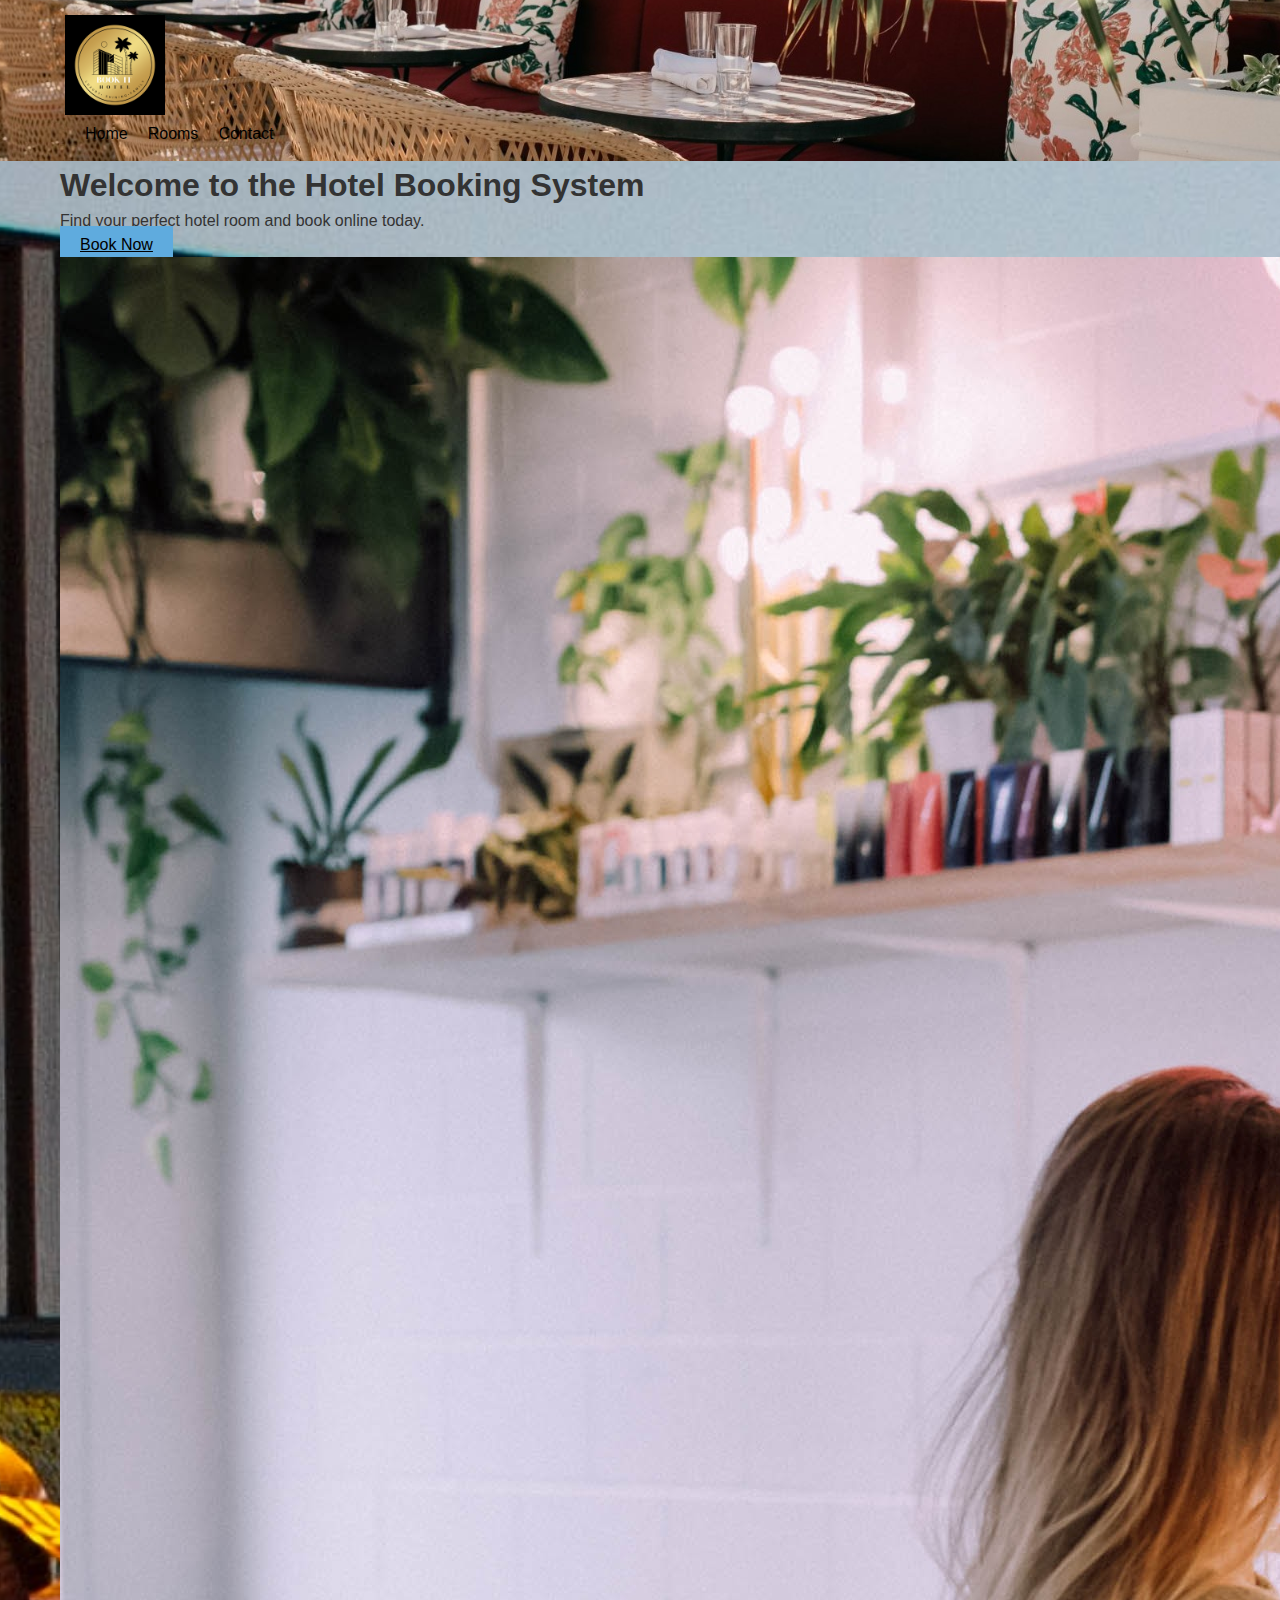
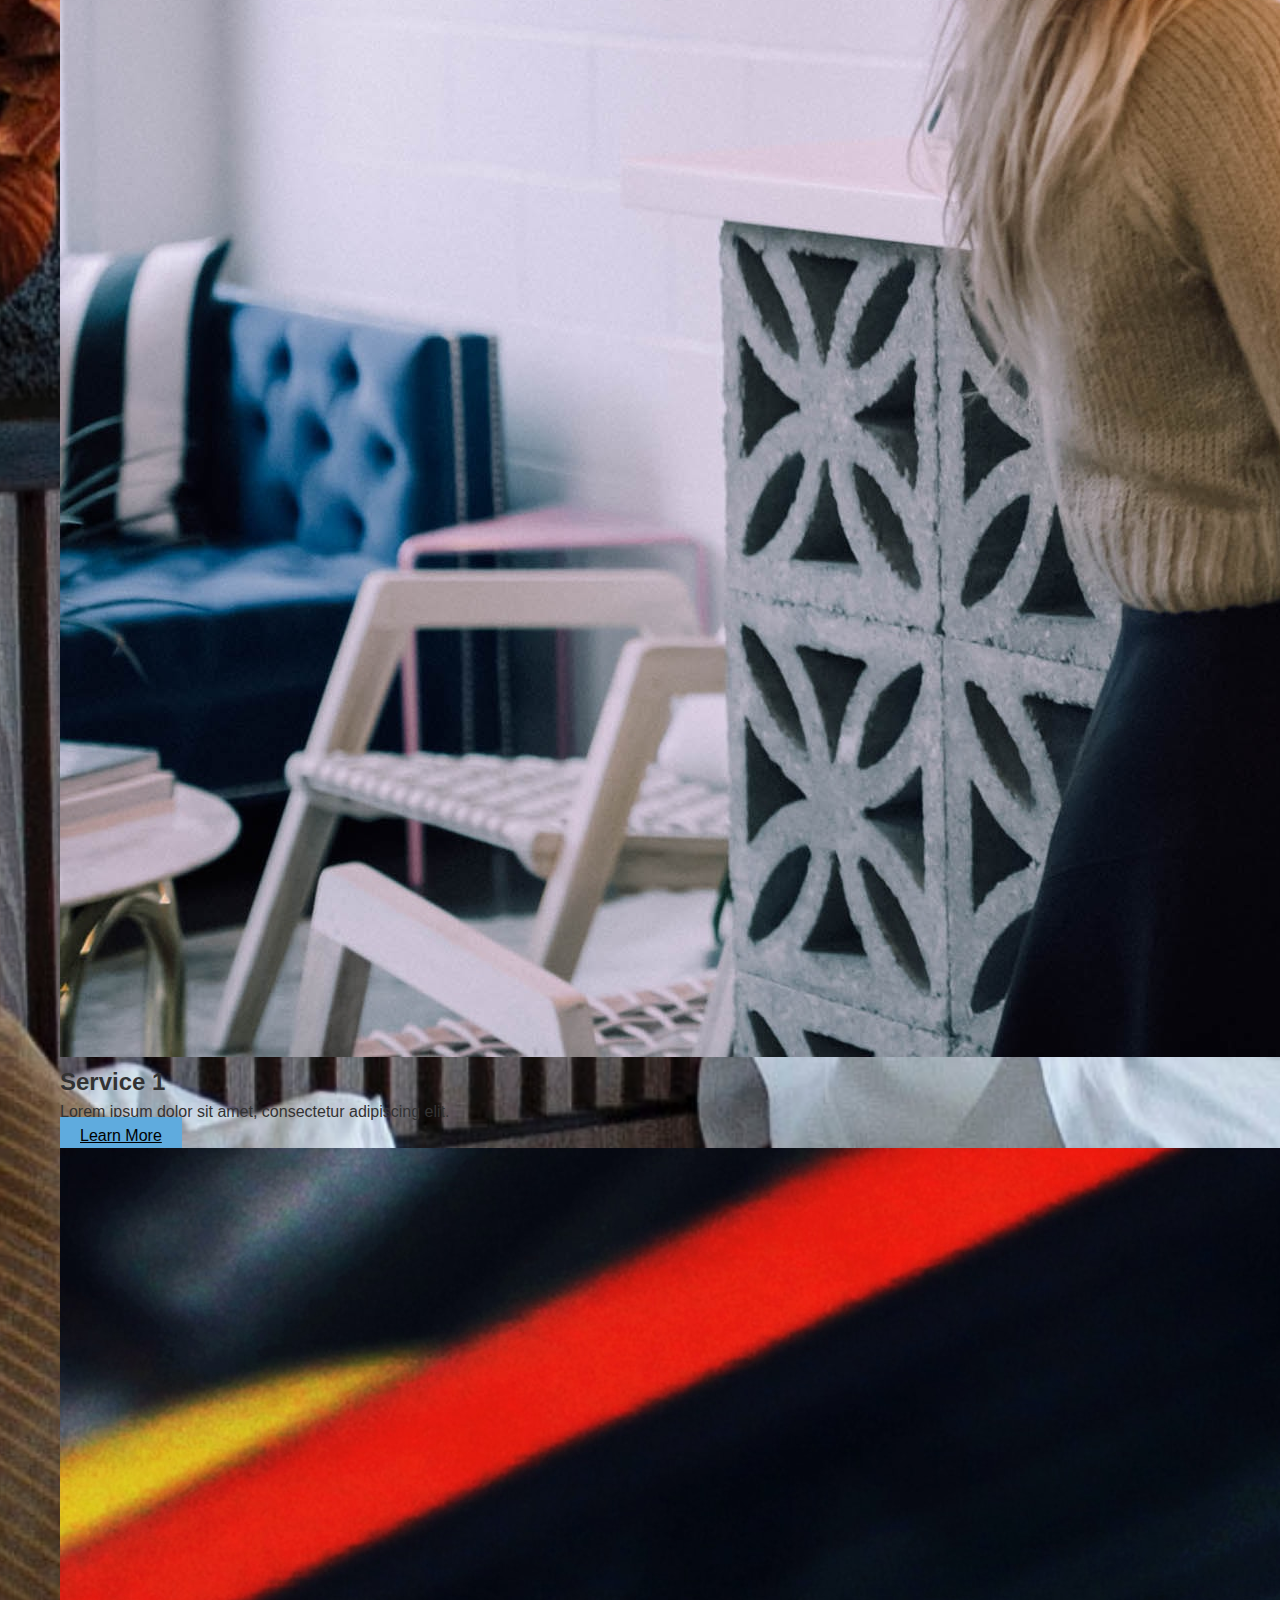
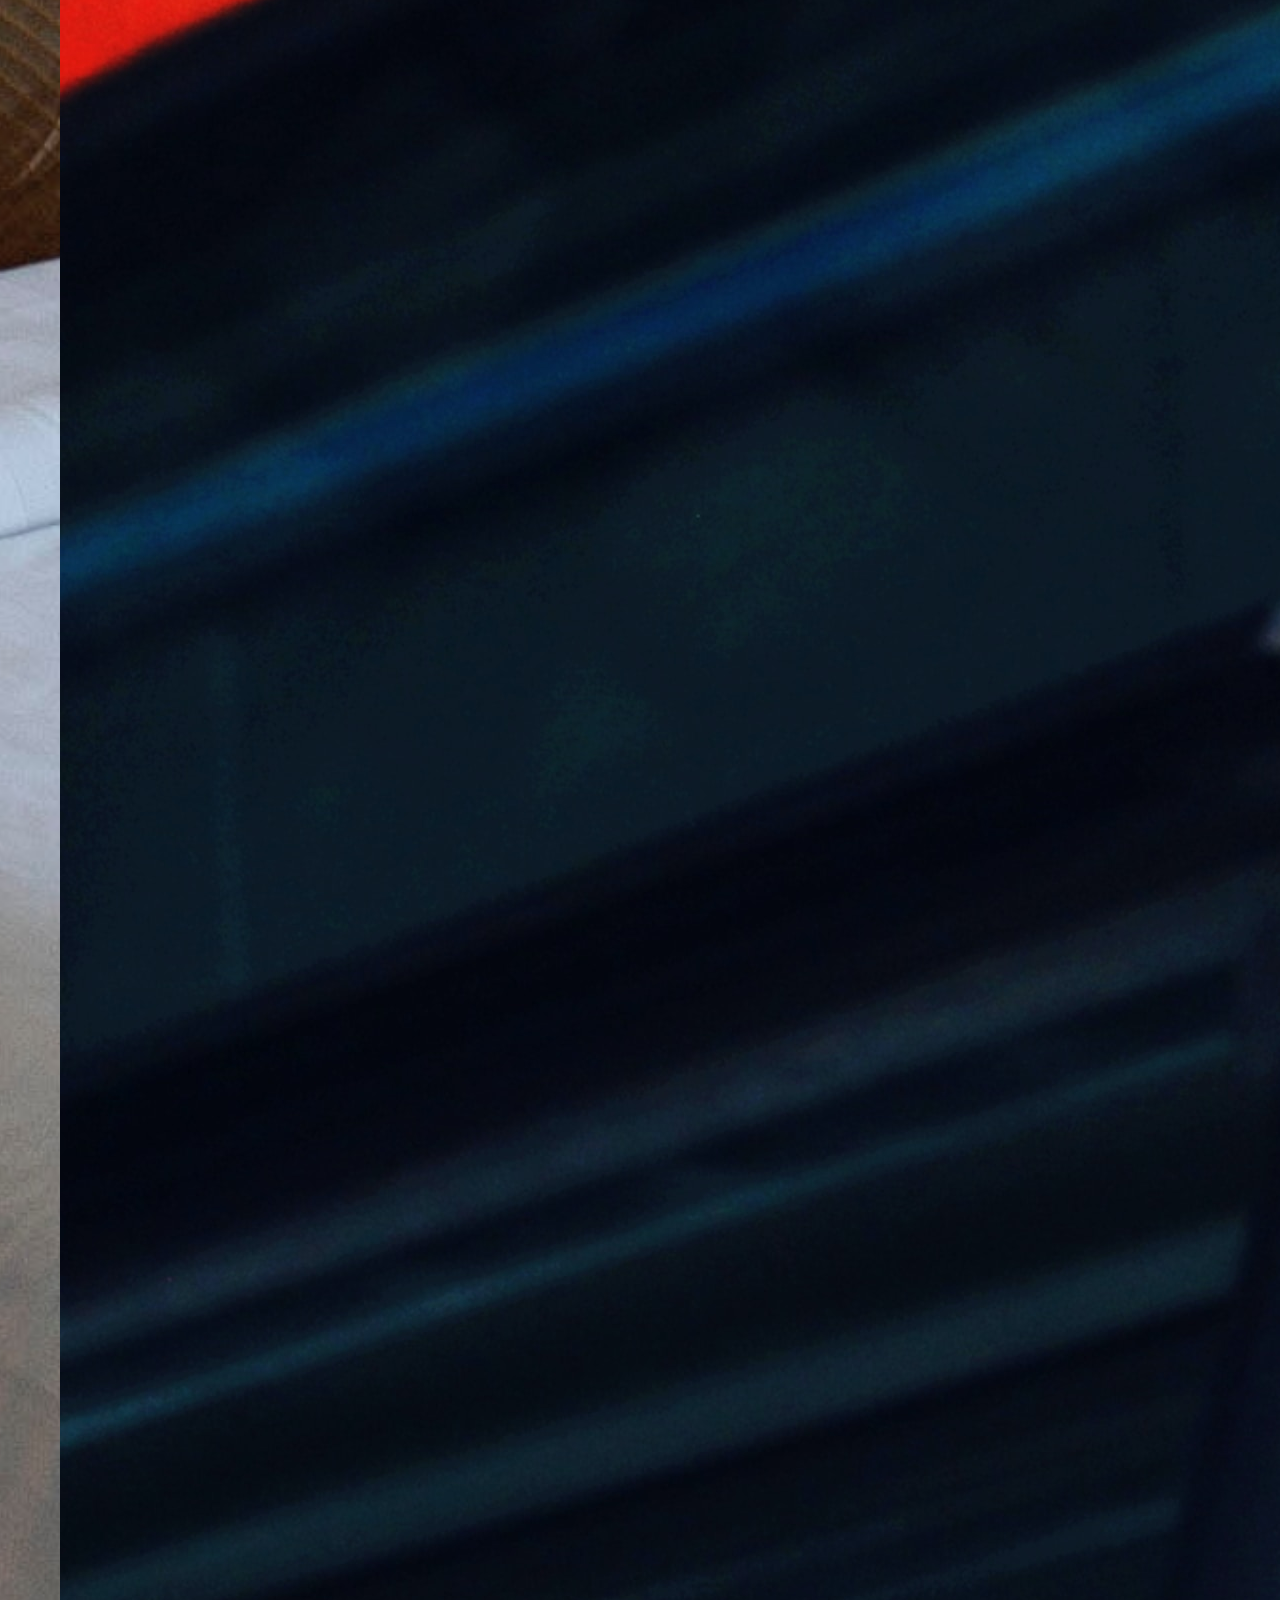
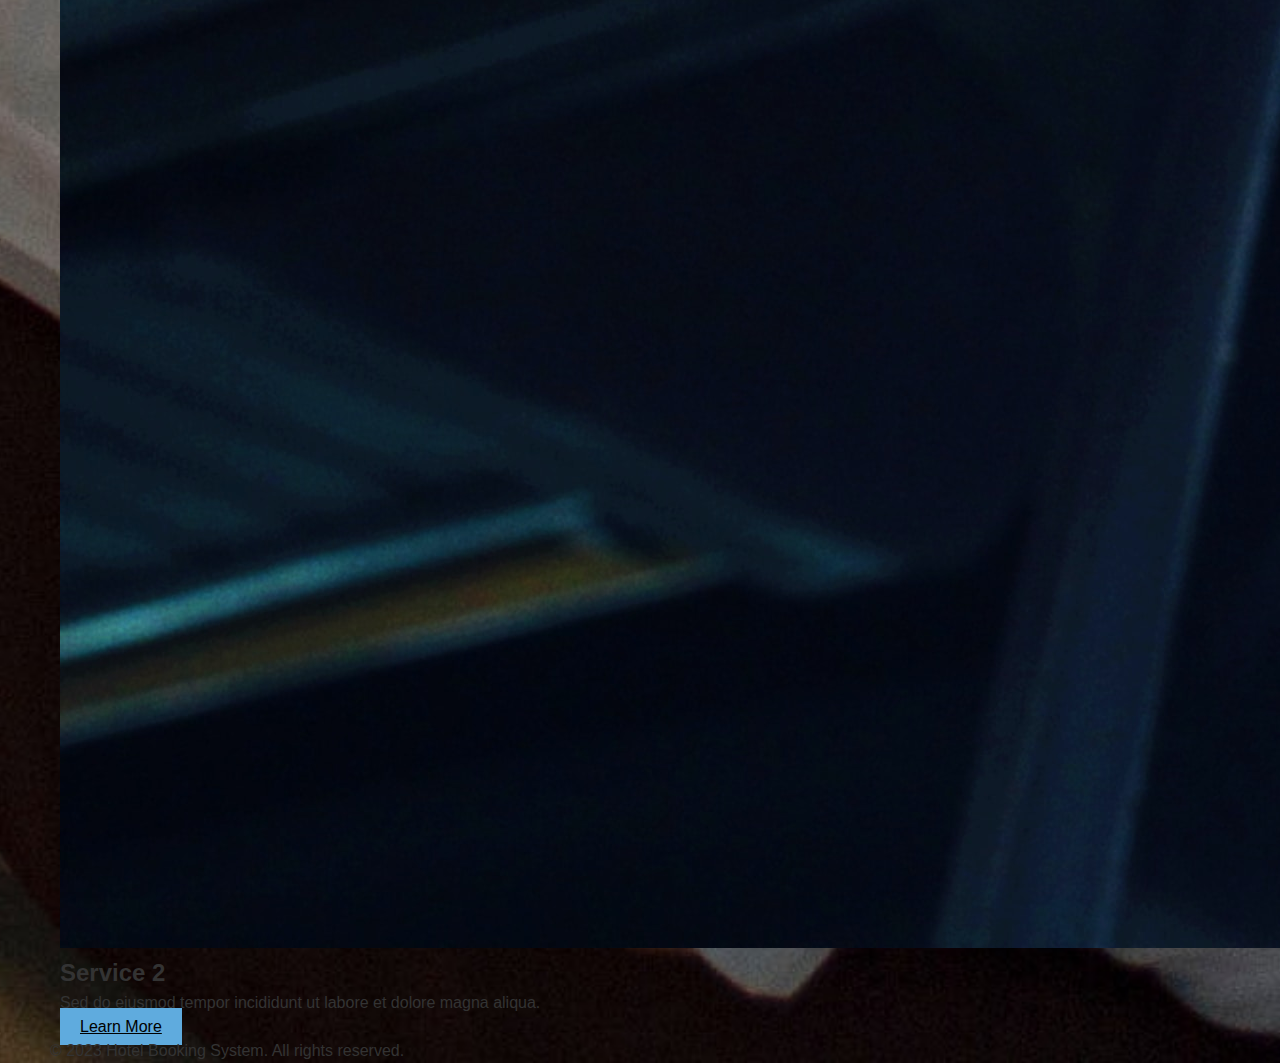
<file: extrahome.html>
<!DOCTYPE html>
<html>
<head>
	<title>Hotel Booking System</title>
	<meta charset="UTF-8">
	<meta name="viewport" content="width=device-width, initial-scale=1.0">
	<link rel="stylesheet" type="text/css" href="styles.css">
</head>
<body>
	<header>
		<div class="container">
			<img src="images/logo.png" alt="Hotel Logo" class="logo">
			<nav>
				<ul>
					<li class="current"><a href="#">Home</a></li>
					<li><a href="#">Rooms</a></li>
					<li><a href="#">Contact</a></li>
				</ul>
			</nav>
		</div>
	</header>

	<main>
		<section class="hero">
			<div class="container">
				<h1>Welcome to the Hotel Booking System</h1>
				<p>Find your perfect hotel room and book online today.</p>
				<a href="#" class="btn">Book Now</a>
			</div>
		</section>

		<section class="services">
			<div class="container">
				<div class="service">
					<img src="images/service-1.jpg" alt="Service 1">
					<h2>Service 1</h2>
					<p>Lorem ipsum dolor sit amet, consectetur adipiscing elit.</p>
					<a href="#" class="btn">Learn More</a>
				</div>
				<div class="service">
					<img src="images/service-2.jpg" alt="Service 2">
					<h2>Service 2</h2>
					<p>Sed do eiusmod tempor incididunt ut labore et dolore magna aliqua.</p>
					<a href="#" class="btn">Learn More</a>
				</div>
			</div>
		</section>
	</main>

	<footer>
		<div class="container">
			<p>&copy; 2023 Hotel Booking System. All rights reserved.</p>
		</div>
	</footer>
</body>
</html>
</file>
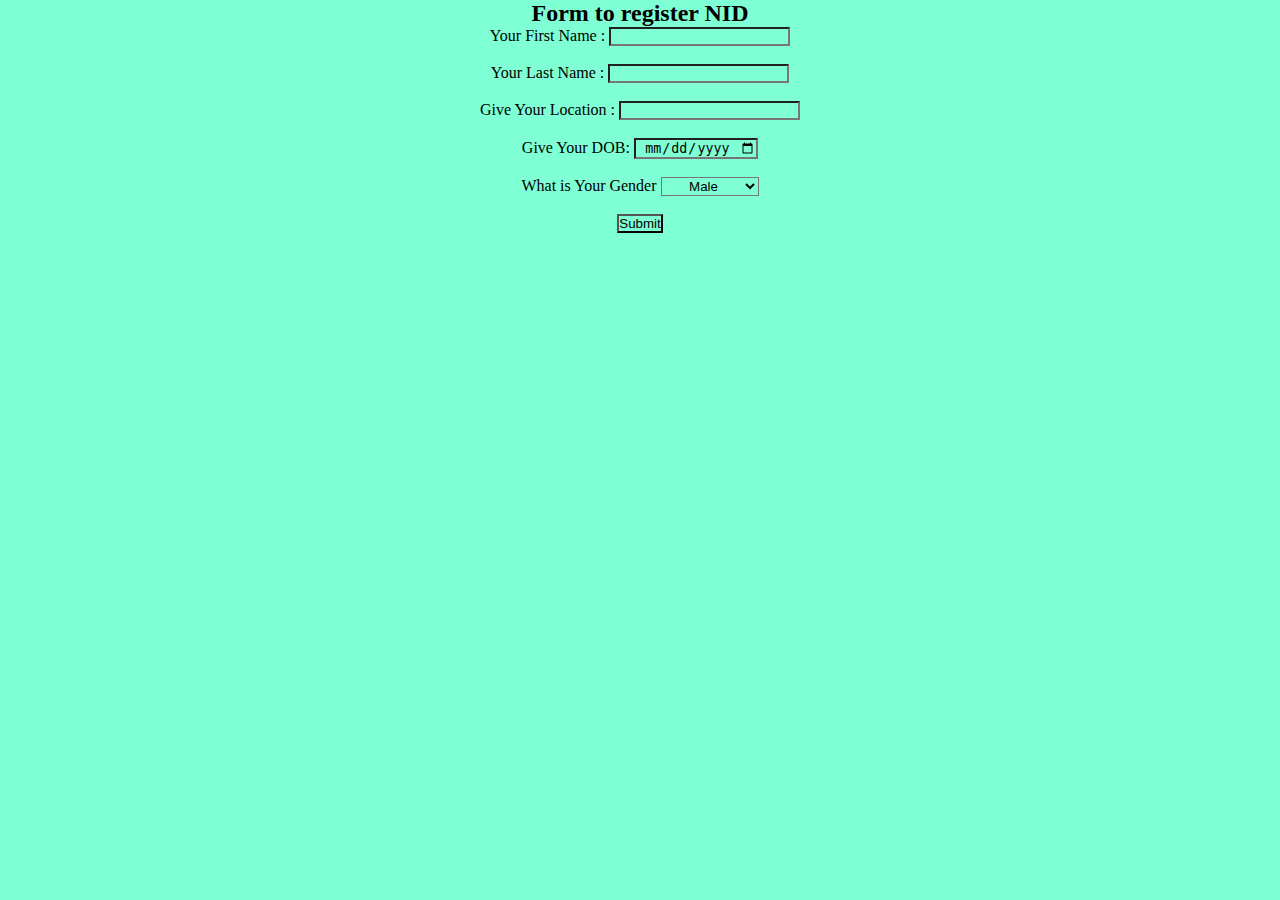
<file: fun.html>
<!DOCTYPE html>
<html>
    <head>
        <link rel="stylesheet" type="text/css" href="styles3.css">
    </head>
<body>

<h2> Form to register NID</h2>

<form action="#" method="post">
    <label for="fname">Your First Name : </label>
    <input type="text" id="fname" name="fname" required><br><br>
    <label for="lname">Your Last Name : </label>
    <input type="text" id="lname" name="lname" required><br><br>
    <label for="location">Give Your Location : </label>
    <input type="text" id="location" name="location" required><br><br>
    <label for="dob">Give Your DOB: </label>
    <input type="date" id="dob" name="dob" required><br><br>
    
    <div class="gender">
    <label for="gender">What is Your Gender </label>
    <select id="gender" name="gender" required> 
        <option value="male">Male</option>
        <option value="female">Female</option>
        <option value="others">Transgender</option>
    </select>
    </div>
    <br>
    <button type="submit" name="submit"> Submit</button>

</form>

</body>
</html>
</file>
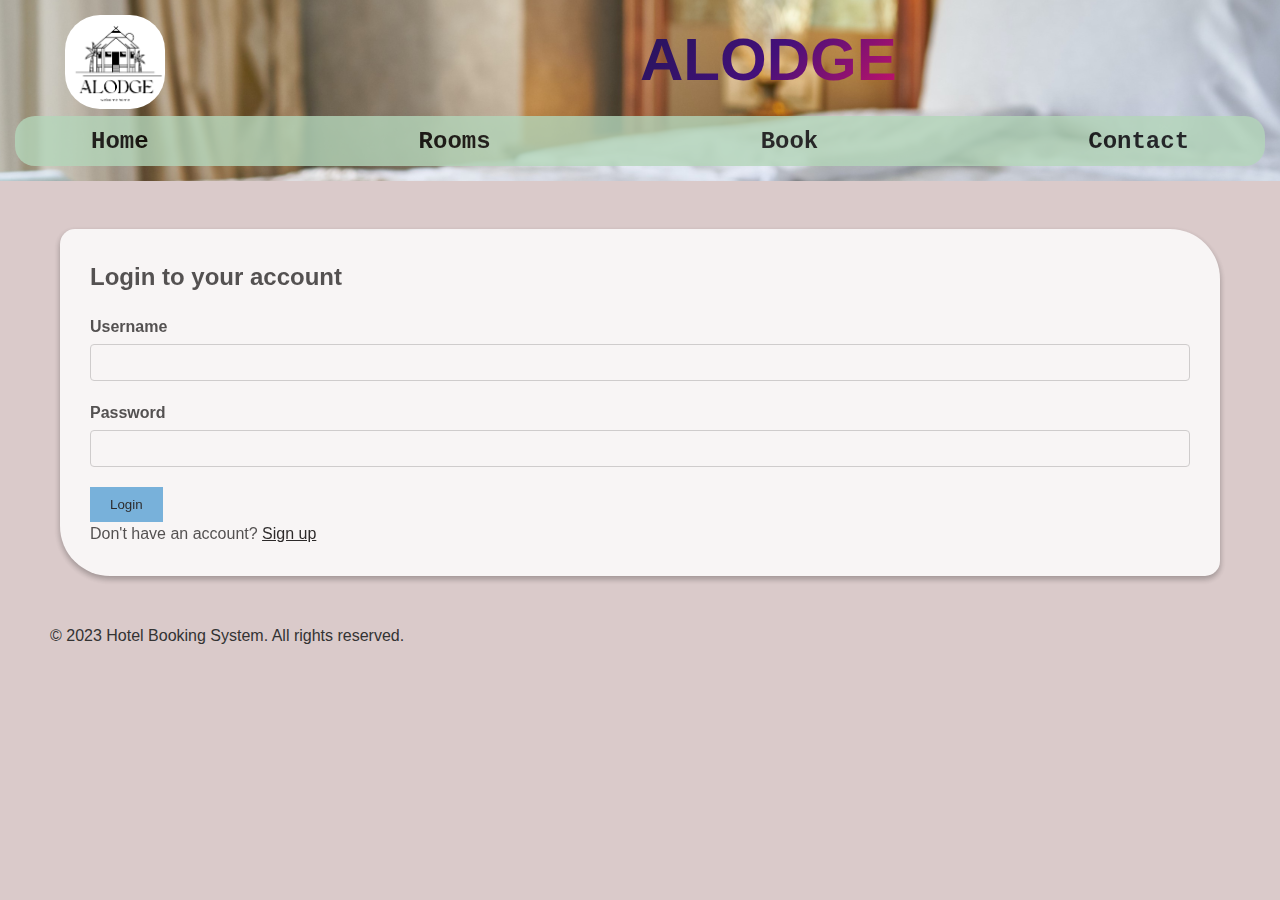
<file: login.html>
<!DOCTYPE html>
<html>
<head>
	<title>Hotel Booking System</title>
	<meta charset="UTF-8">
	<meta name="viewport" content="width=device-width, initial-scale=1.0">
	<link rel="stylesheet" type="text/css" href="styles2.css">
</head>
<body>
	<header>
		<div class="containers">
			<div>
			<img src="images/logo2.png" style="background-color: white;border-radius: 35px;" alt="Hotel Logo" class="logo">
		   </div>
            <!-- <h2 class="BOOK THE HOTEL" style="font-family: monospace;color: rgb(9, 9, 9);font-size: 35px;font-weight: bolder;">Luminary Lodge</h2>-->
			<div class="row">
				  <div class="col-md-12 text-center">
					<h3 class="animate-charcter"> ALODGE</h3>
				  </div>
			</div>
		</div>
		<div>
			<nav style="background-color: rgb(180, 214, 186);padding: 1px;opacity: .8;border-radius: 20px;">
				<ul style="padding: 5px;">
					<li><h2 ><a style="margin-right: 250px;margin-left: 50px;font-family: monospace;" href="index.html">Home</a></h2></li>
					<li><h2 ><a style="margin-right: 250px;font-family: monospace" href="rooms.html">Rooms</a></h2></li>
                    <li><h2 ><a style="margin-right: 250px;font-family: monospace" href="book.html">Book</a></h2></li>
					<li><h2 ><a style="margin-right: 250px;font-family: monospace" href="contact.html">Contact</a></h2></li>
                    <li><h2 ><a style="margin-right: 250px;font-family: monospace" href="login.html">login</a></h2></li>
                </ul>
			</nav>
		</div>
		
	</header>
    

	<main>
		<br><br>
		<div class="container">
			<form action="#" method="POST" class="login-form">
				<h2>Login to your account</h2>
				<div class="form-control">
					<label for="username">Username</label>
					<input type="text" name="username" id="username" required>
				</div>
				<div class="form-control">
					<label for="password">Password</label>
					<input type="password" name="password" id="password" required>
				</div>
				<input type="submit" name="submit" value="Login" class="btn">
				<p class="form-note" >Don't have an account? <a href="signup.html" >Sign up</a></p>
			</form>
		</div>
	</main>

	<footer>
		<div class="container"><br><br>
			<p>&copy; 2023 Hotel Booking System. All rights reserved.</p>
		</div>
	</footer>
</body>
</html>
</file>
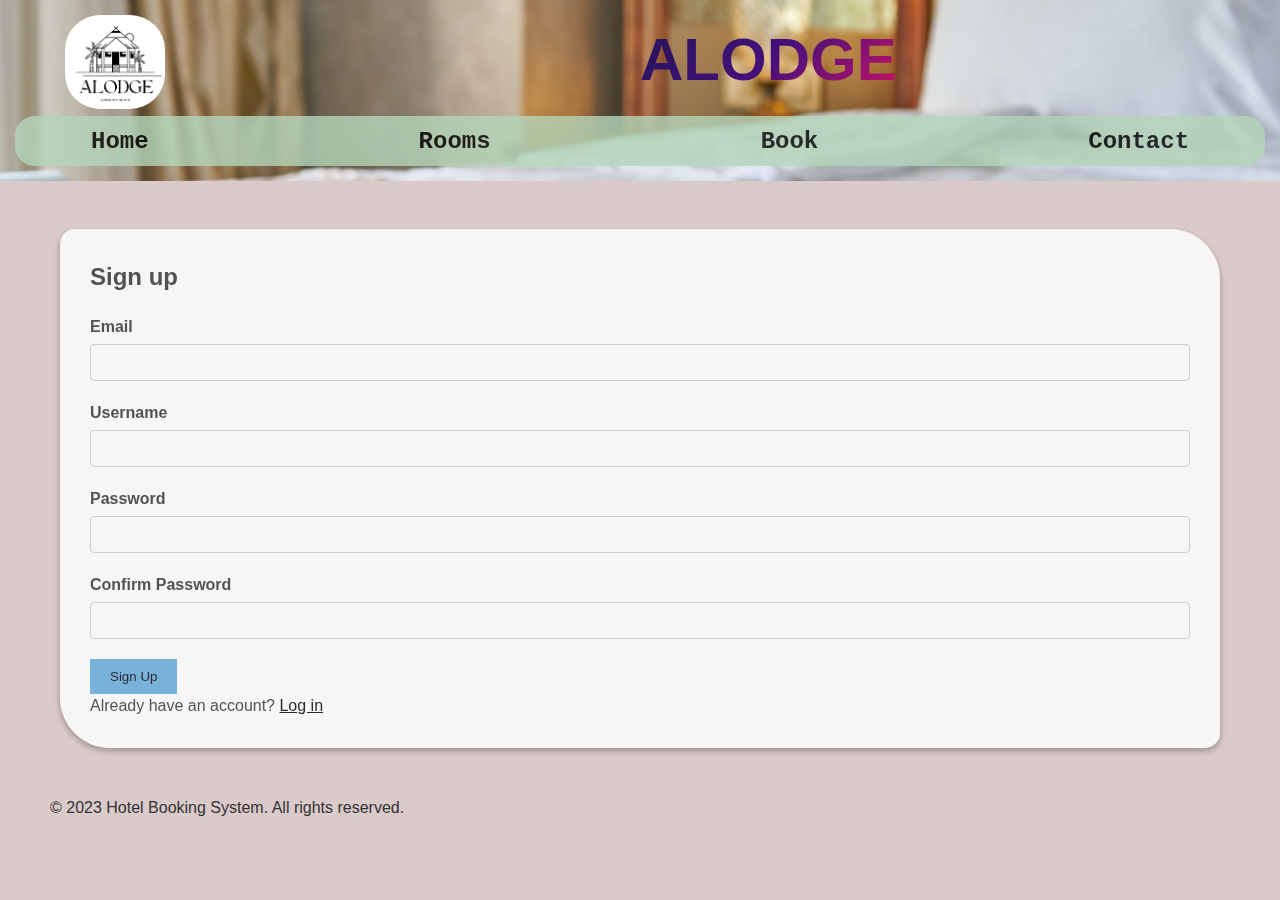
<file: signup.html>
<!DOCTYPE html>
<html>
<head>
	<title>Hotel Booking System</title>
	<meta charset="UTF-8">
	<meta name="viewport" content="width=device-width, initial-scale=1.0">
	<link rel="stylesheet" type="text/css" href="styles2.css">
</head>
<body>
	<header>
		<div class="containers">
			<div>
			<img src="images/logo2.png" style="background-color: white;border-radius: 35px;" alt="Hotel Logo" class="logo">
		   </div>
            <!-- <h2 class="BOOK THE HOTEL" style="font-family: monospace;color: rgb(9, 9, 9);font-size: 35px;font-weight: bolder;">Luminary Lodge</h2>-->
			<div class="row">
				  <div class="col-md-12 text-center">
					<h3 class="animate-charcter"> ALODGE</h3>
				  </div>
			</div>
		</div>
		<div>
			<nav style="background-color: rgb(180, 214, 186);padding: 1px;opacity: .8;border-radius: 20px;">
				<ul style="padding: 5px;">
					<li><h2 ><a style="margin-right: 250px;margin-left: 50px;font-family: monospace;" href="index.html">Home</a></h2></li>
					<li><h2 ><a style="margin-right: 250px;font-family: monospace" href="rooms.html">Rooms</a></h2></li>
                    <li><h2 ><a style="margin-right: 250px;font-family: monospace" href="book.html">Book</a></h2></li>
					<li><h2 ><a style="margin-right: 250px;font-family: monospace" href="contact.html">Contact</a></h2></li>
                    <li><h2 ><a style="margin-right: 250px;font-family: monospace" href="login.html">login</a></h2></li>
                </ul>
			</nav>
		</div>
		
	</header>

	<main>
		<br><br>
		<div class="container">
			<form action="#" method="POST" class="login-form">
				<h2>Sign up </h2>
				<div class="form-control">
					<label for="email">Email</label>
					<input type="text" name="email" id="email" required>
				</div>
				<div class="form-control">
					<label for="username">Username</label>
					<input type="text" name="username" id="username" required>
				</div>
				
				<div class="form-control">
					<label for="password">Password</label>
					<input type="password" name="password" id="password" required>
				</div>
				<div class="form-control">
					<label for="password">Confirm Password</label>
					<input type="password" name="password" id="password" required>
				</div>
				<input type="submit" name="submit" value="Sign Up" class="btn">
				<p class="form-note">Already have an account? <a href="login.html">Log in</a></p>
			</form>
		</div>
	</main>

	<footer>
		<div class="container"><br><br>
			<p>&copy; 2023 Hotel Booking System. All rights reserved.</p>
		</div>
	</footer>
</body>
</html>
</file>
<file: styles.css>
* {
	margin: 0 0px;
	padding: 0 0px;
	box-sizing:border-box;
}



body {
	font-family: Arial, sans-serif;
	font-size: 16px;
	line-height: 1.5;
	color: #333;
	background-color: #f5f5f5;
    background-image: url("images/image1.jpg");
    height: 100%;


    background-position: center;
    background-repeat: no-repeat;
    background-size: cover;
}

.container {
	max-width: 1500px;
	margin: 0 auto;
	padding: 0 50px;
  box-shadow: 3px;
  
}



header {
	  
    background-image: url("images/cover.jpg");
    background-blend-mode:luminosity ;
    height: 100%;

    background-position: center;
    background-repeat: no-repeat;
    background-size: 120%;
    padding: 15px;
}

.logo {
	width: 100px;
	height: auto;
}

nav ul {
	list-style: none;
	display: flex;
}

nav li {
	margin-left: 20px;
}

nav a {
	color: #fff;
	text-decoration: none;
}



main {
	padding: 0 10px;
}

.login-form {
  opacity: .8;
	background-color: #fff;
	padding: 30px;
  position: fixed;
  bottom: 100;
  right: 100;
  width: 300px;
	box-shadow: 0 3px 6px rgba(0,0,0,0.16), 0 3px 6px rgba(0,0,0,0.23);
	border-bottom-left-radius: 2px;
	border-radius: 15px 50px;
}

.login-form h2 {
	margin-bottom: 20px;
}

.form-control {
	margin-bottom: 20px;
}

.form-control label {
	display: block;
	margin-bottom: 5px;
	font-weight: bold;
}

.form-control input {
	display: block;
	width: 100%;
	padding: 10px;
	border: 1px solid #ccc;
	border-radius: 4px;
}

.btn {
	background-color: #5fabde;
	color: #fff;
	padding: 10px 20px;
	border: none;
  cursor:auto;
}
.btn:active{
  color:brown;
}
a:link {
    color: rgb(0, 0, 0);
  }
  

  a:visited {
    color: rgb(33, 18, 18);
  }
  

  a:hover {
    color: white;
  }
  

  a:active {
    color: yellow;
  }

  #overlay {
    position: fixed;
    top: 0;
    left: 0;
    width: 100%;
    height: 100%;
    background-color: rgba(0, 0, 0, 0.5);
    display: none;
}

#overlay.fade-in {
    transition: opacity 0.3s ease-in-out;
    opacity: 1;
}

#login-form {
    position: fixed;
    top: 50%;
    left: 50%;
    transform: translate(-50%, -50%);
    background-color: white;
    padding: 20px;
    display: none;
}
</file>
<file: styles3.css>
* {
	margin: 0 0px;
	padding: 0 0px;
	box-sizing:border-box;
    background-color: aquamarine;
    text-align: center;
}
</file>
<file: styles2.css>
* {
	margin: 0;
	padding: 0 0px;
	box-sizing: border-box;
}
#service{
  content: "";
  display: table;
  clear: both;
}
body {
	font-family: Arial, sans-serif;
	font-size: 16px;
	line-height: 1.5;
	color: #333;
	background-color: #dacaca;
    height: 100%;

  /* Center and scale the image nicely */
    background-position: center;
    background-repeat: no-repeat;
    background-size: cover;
}

.containers{
	max-width: 2500px;
	margin: 0 auto;
	padding: 0 50px;
  display: grid;
  grid-template-columns: 1fr 1fr ;
}
.abc{box-shadow: 0 2px 4px rgba(0, 0, 0, 0.1); /* Add a box shadow effect */
    transition: box-shadow 0.3s ease-in-out;}

.abc:hover {
    box-shadow: 0 4px 8px rgba(16, 143, 65, 0.2); /* Update the box shadow effect on hover */
}
.container {
	max-width: 1500px;
	margin: 0 auto;
	padding: 0 50px;
  box-shadow: 3px; 
}
.service{
	max-width: 1500px;
	margin: 0 auto;
	padding: 0 50px;
  box-shadow: 3px; 
  
}


header {
  background-image: url("images/cover2.jpg");
  background-blend-mode:luminosity ;
  height: 100%;
  background-position: center;
  background-repeat: no-repeat;
  background-size:120%;
  padding: 15px;
  position: sticky;   
  top: 0; 
}


.logo {
	width: 100px;
	height: auto;
}

nav ul {
	list-style: none;
	display: flex;
}

nav li {
	margin-left: 20px;
}

nav a {
	color: #fff;
	text-decoration: none;
}



main {
	padding: 0 10px;
}

.login-form {
    opacity: .8;
	background-color: #fff;
	padding: 30px;
    position: relative;
	box-shadow: 0 3px 6px rgba(0,0,0,0.16), 0 3px 6px rgba(0,0,0,0.23);
	border-bottom-left-radius: 2px;
	border-radius: 15px 50px;
}

.login-form h2 {
	margin-bottom: 20px;
}

.form-control {
	margin-bottom: 20px;
}

.form-control label {
	display: block;
	margin-bottom: 5px;
	font-weight: bold;
}

.form-control input {
	display: block;
	width: 100%;
	padding: 10px;
	border: 1px solid #ccc;
	border-radius: 4px;
}

.btn {
	background-color: #5fabde;
	padding: 10px 20px;
	border: none;
  cursor:auto;
  display: inline-block;

    text-decoration: none;
    transition: background-color 0.3s ease-in-out;
}
.btn:hover {
  background-color: #555; /* Update background color on hover */
}

a:link {
    color: rgb(0, 0, 0);
  }
  
 
  a:visited {
    color: rgb(33, 18, 18);
  }
  

  a:hover {
    color: #e734b7;
  }
  

  a:active {
    color: #e734b7;
  }

  #overlay {
    position: fixed;
    top: 0;
    left: 0;
    width: 100%;
    height: 100%;
    background-color: rgba(0, 0, 0, 0.5);
    display: none;
}

#overlay.fade-in {

    transition: opacity 0.3s ease-in-out;
    opacity: 1;
}

#login-form {
    
    position: fixed;
    top: 50%;
    left: 50%;
    transform: translate(-50%, -50%);
    background-color: white;
    padding: 20px;
    display: none;
}


.animate-charcter
{
   text-transform: uppercase;
  background-image: linear-gradient(
    -225deg,
    #231557 0%,
    #44107a 29%,
    #ff1361 67%,
    #fff800 100%
  );
  background-size: auto auto;
  background-clip: border-box;
  background-size: 200% auto;
  color: #fff;
  background-clip: text;
  -webkit-background-clip: text;
  -webkit-text-fill-color: transparent;
  animation: textclip 2s linear infinite;
  display: inline-block;
      font-size: 60px;
}

@keyframes textclip {
  to {
    background-position: 200% center;
  }
}
.abc{
  padding: 10px;
  /*transition: transform .2s;  Animation */

}
.room-image{
  padding: 0px;
 
  transition: transform .2s; /* Animation */

  margin: 0 auto;
}
.room-image:hover {
  transform: scale(1.5); /* (150% zoom - Note: if the zoom is too large, it will go outside of the viewport) */
}
</file>
